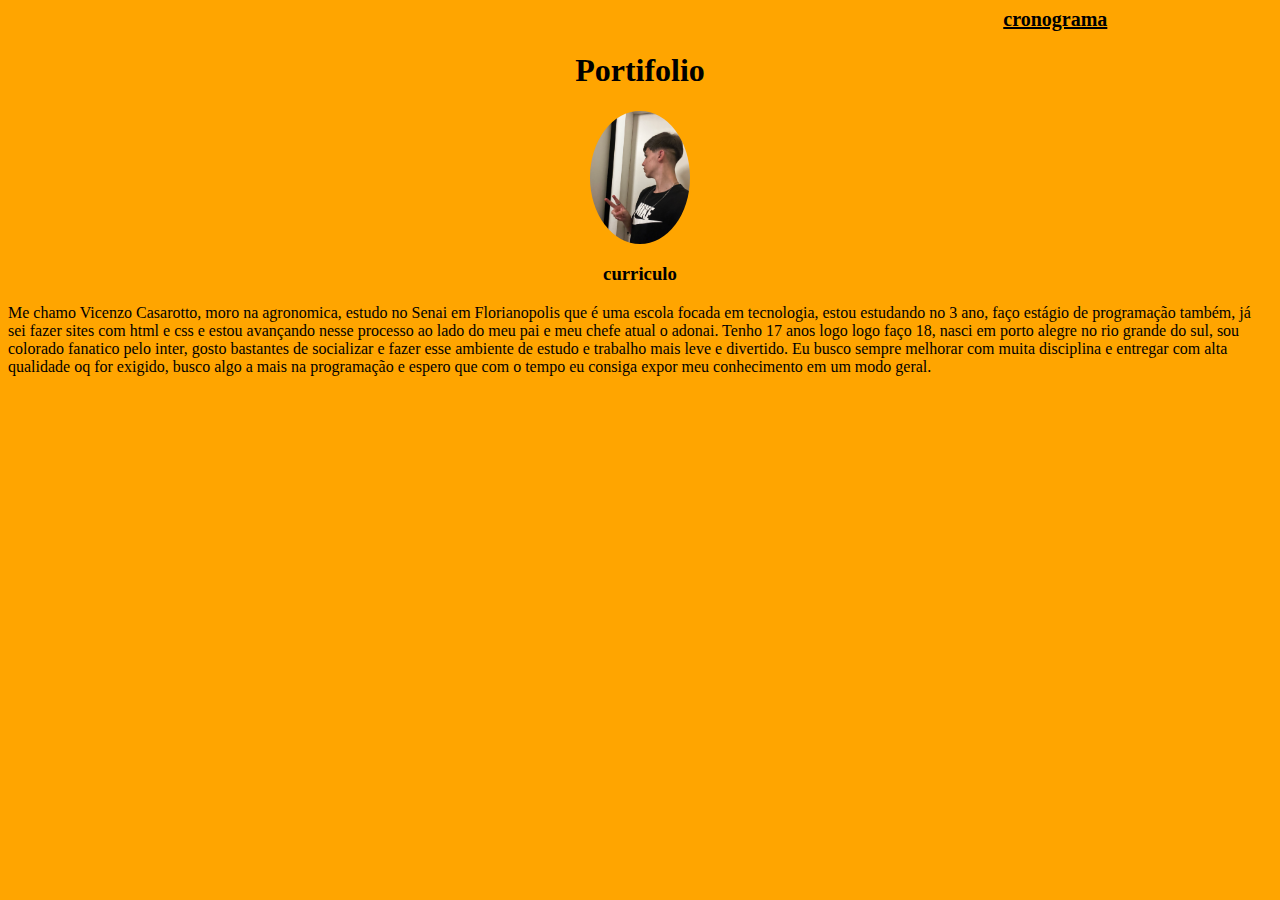
<file: index.html>
<!DOCTYPE html>
<html lang="pt-br">
<head>
   <meta charset="UTF-8">
   <meta http-equiv="X-UA-Compatible" content="IE=edge">
   <meta name="viewport" content="width=device-width, initial-scale=1.0">
   <title>Portfolio</title>
   <link rel="stylesheet" href="style.css">
</head>
<body>
<div>
   
   <li><a href="cronograma.html"> cronograma </a></li>

   <link rel="stylesheet" href="style.css">


   <h1 class="primeirotitulo" > Portifolio </h1>
   <img src="IMG-0063.jpg" width="100">
   <h3>curriculo</h3>

  <p> Me chamo Vicenzo Casarotto, moro na agronomica, estudo no Senai em Florianopolis que é uma escola focada em tecnologia, estou estudando no 3 ano, faço estágio de programação também, já sei fazer sites com html e css e estou avançando nesse processo ao lado do meu pai e meu chefe atual o adonai. Tenho 17 anos logo logo faço 18, nasci em porto alegre no rio grande do sul, sou colorado fanatico pelo inter, gosto bastantes de socializar e fazer esse ambiente de estudo e trabalho mais leve e divertido. Eu busco sempre melhorar com muita disciplina e entregar com alta qualidade oq for exigido, busco algo a mais na programação e espero que com o tempo eu consiga expor meu conhecimento em um modo geral.</p>
</div>
</body>
</html>
</file>
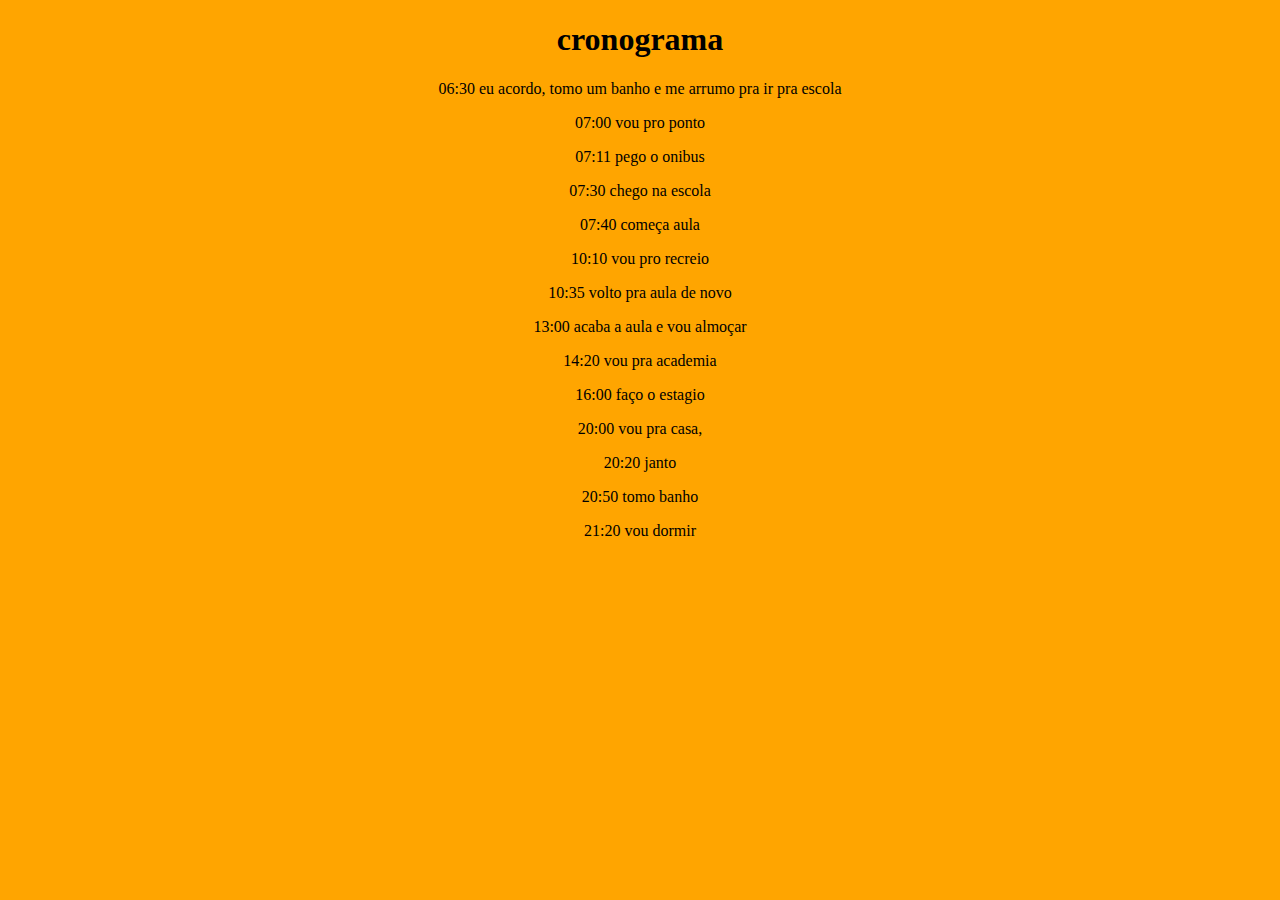
<file: cronograma.html>
<!DOCTYPE html>
<html lang="pt-br">
<head>
    <meta charset="UTF-8">
    <meta http-equiv="X-UA-Compatible" content="IE=edge">
    <meta name="viewport" content="width=device-width, initial-scale=1.0">
    <title>cronograma</title>
    <link rel="stylesheet" href="cronograma.css">
</head>
<body>
    <h1>cronograma</h1>
  <p>06:30 eu acordo, tomo um banho e me arrumo pra ir pra escola</p>
  <p>07:00 vou pro ponto</p>
  <p>07:11 pego o onibus </p>
  <p>07:30 chego na escola</p>
  <p> 07:40 começa aula</p>
  <p>10:10 vou pro recreio</p>
  <p>10:35 volto pra aula de novo</p>
  <p>13:00 acaba a aula e vou almoçar</p>
  <p>14:20 vou pra academia</p>
  <p>16:00 faço o estagio </p>
  <p>20:00 vou pra casa,</p>
  <p>20:20 janto</p>
  <p>20:50 tomo banho</p>
  <p> 21:20 vou dormir</p>


</body>
</html>
</file>
<file: style.css>
body{
    background-color: orange;
}

.primeirotitulo {

    background-color:orange;
    text-align: center;
 }
 .minhafoto{
    width: 15%;
   
 }
.curriculotitutlo{
    text-align: center;
     background-color: green;
}
.primeiroparagrafo{
    background-color: green;
}
.segundoparagrafo{
    text-align: center;
    background-color: rgb(240, 10, 10);
}

p{
    background-color: orange;
}


li{
    display: inline;
    margin: 0 0 0  15px;
  
    font-weight: bold ;
    color: black;
    text-align: right;
    padding-right: 20px;
   
        width: 276px;
        height: 0%;
    
       width: 276px;
        height: 0%;
        margin:  77%;
        
  
}
a{
    display: inline;
    margin: 22px;
    height: 22%;
    
    font-weight: bold ;
    color: black;
   font-size: 20px;
  
}
h3{
    text-align: center;
}
img{
     
        border-radius: 50%;
        object-fit : cover;
        display: block;
        margin: auto;
    
}
</file>
<file: cronograma.css>
body{
    background-color: orange;
}
h1{
    text-align: center;
}
p{
    text-align: center;
  
}
</file>
